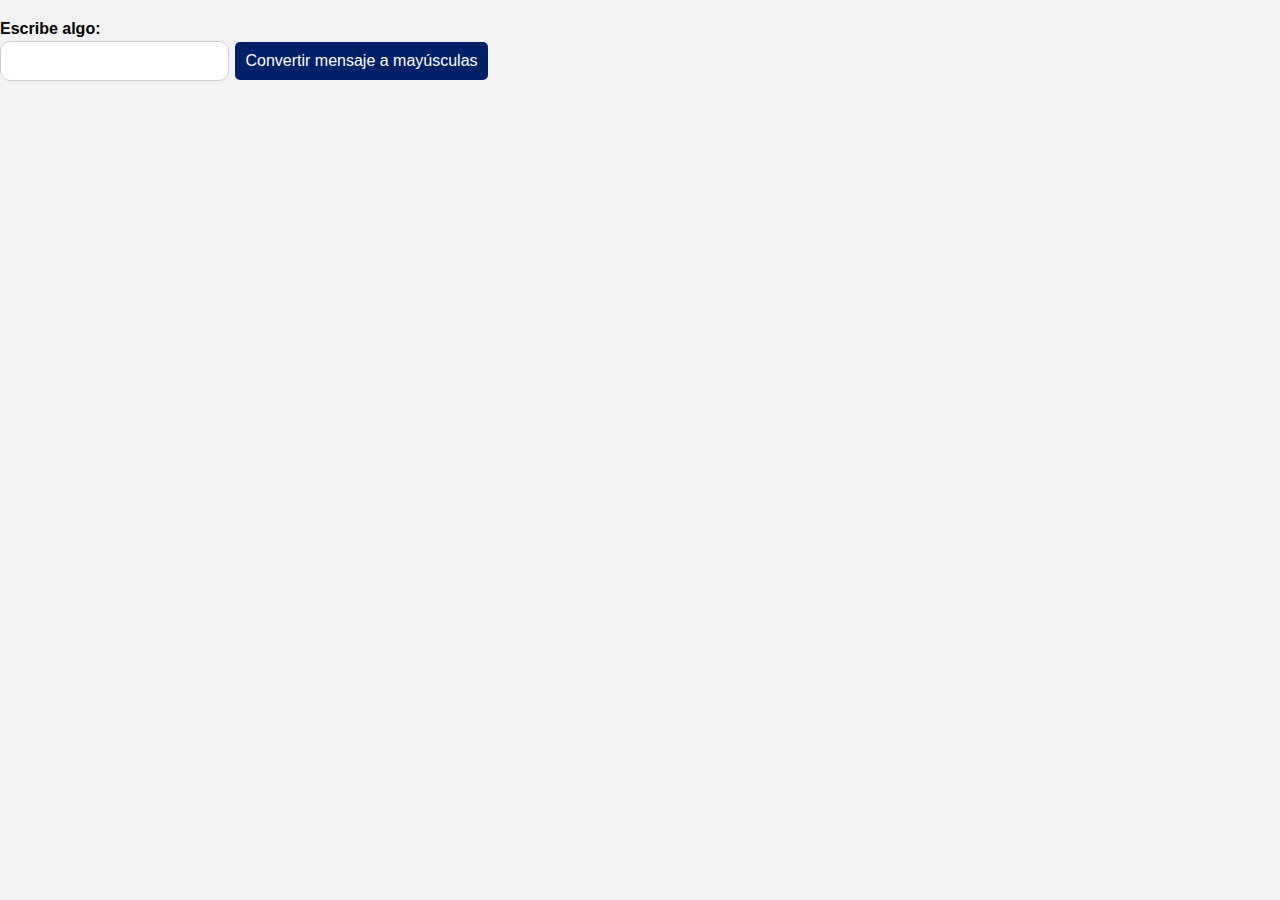
<file: js-brow-1/index.html>
<!DOCTYPE html>
<html>

<head>
  <meta charset="UTF-8">
  <title>Mayúsculas</title>
  <link rel="stylesheet" href="estilos.css">
</head>

<body>
  <label for="texto">Escribe algo:</label>
  <input type="text" id="texto">
  <button class="btn">Convertir mensaje a mayúsculas</button>
  <p id="resultado"></p>
  <p id="resultadoMayusculas"></p>

  <script>
    const input = document.querySelector('#texto');
    const resultado = document.querySelector('#resultado');
    const resultadoMayusculas = document.querySelector('#resultadoMayusculas');
    const btnConvertir = document.querySelector('.btn');

    input.addEventListener('input', function () {
      const texto = input.value.toUpperCase();
      resultado.textContent = texto;
    });

    btnConvertir.addEventListener('click', function () {
      const texto = input.value.toUpperCase();
      resultadoMayusculas.textContent = texto;
    });
  </script>
</body>

</html>
</file>
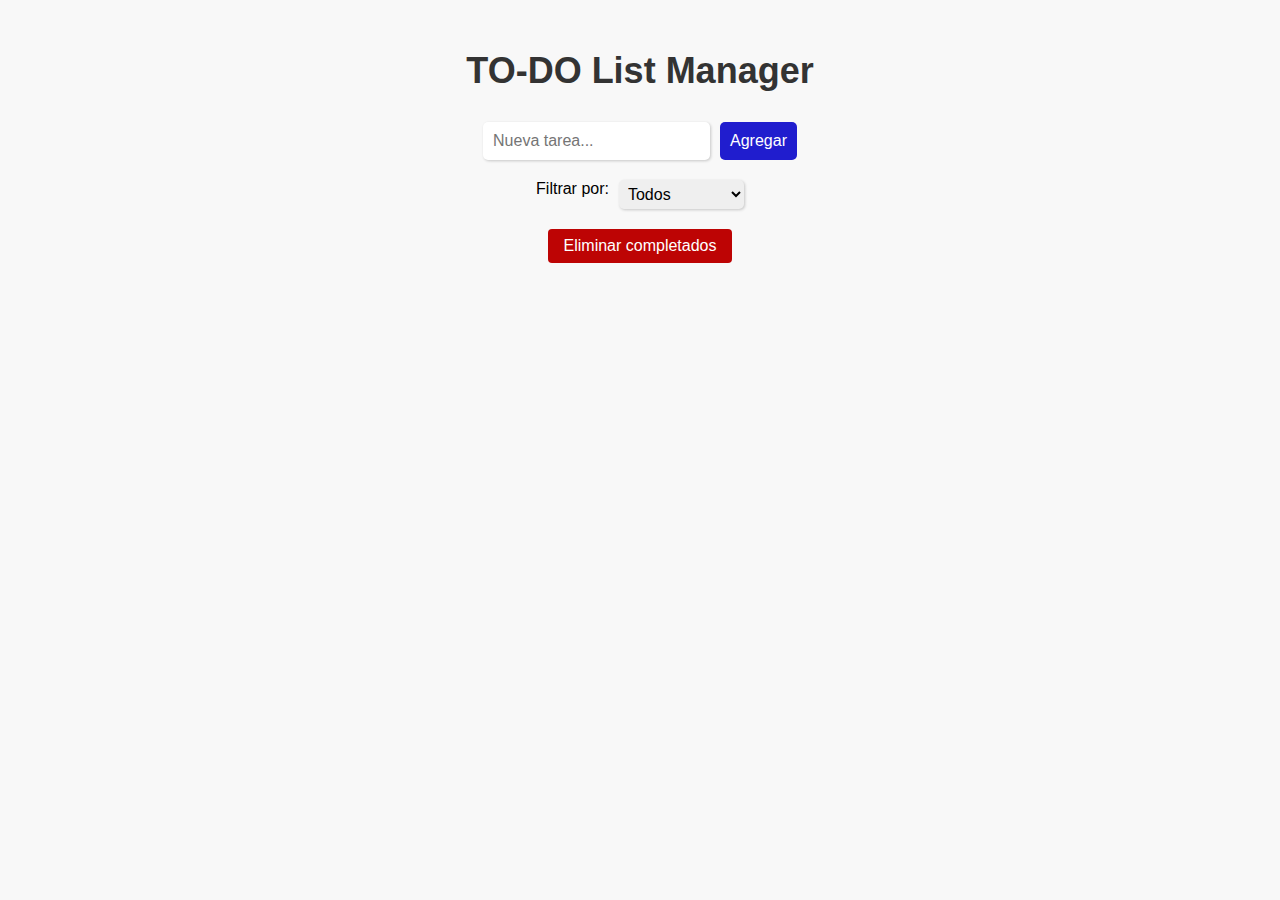
<file: js-brow-2/index.html>
<!DOCTYPE html>
<html>
  <head>
    <meta charset="UTF-8">
    <title>TO-DO List Manager</title>
    <link rel="stylesheet" href="main.css">
  </head>
  <body>
    <h1>TO-DO List Manager</h1>
    <form>
      <input type="text" id="new-task" placeholder="Nueva tarea...">
      <button type="button" id="add-task">Agregar</button>
    </form>
    <div id="filter-wrapper">
      <label for="filter">Filtrar por:</label>
      <select id="filter">
        <option value="all">Todos</option>
        <option value="completed">Completados</option>
        <option value="incompleted">Incompletos</option>
      </select>
    </div>
    <ul id="task-list"></ul>
    <button type="button" id="delete-completed">Eliminar completados</button>
    <script src="index.js"></script>
  </body>
</html>
</file>
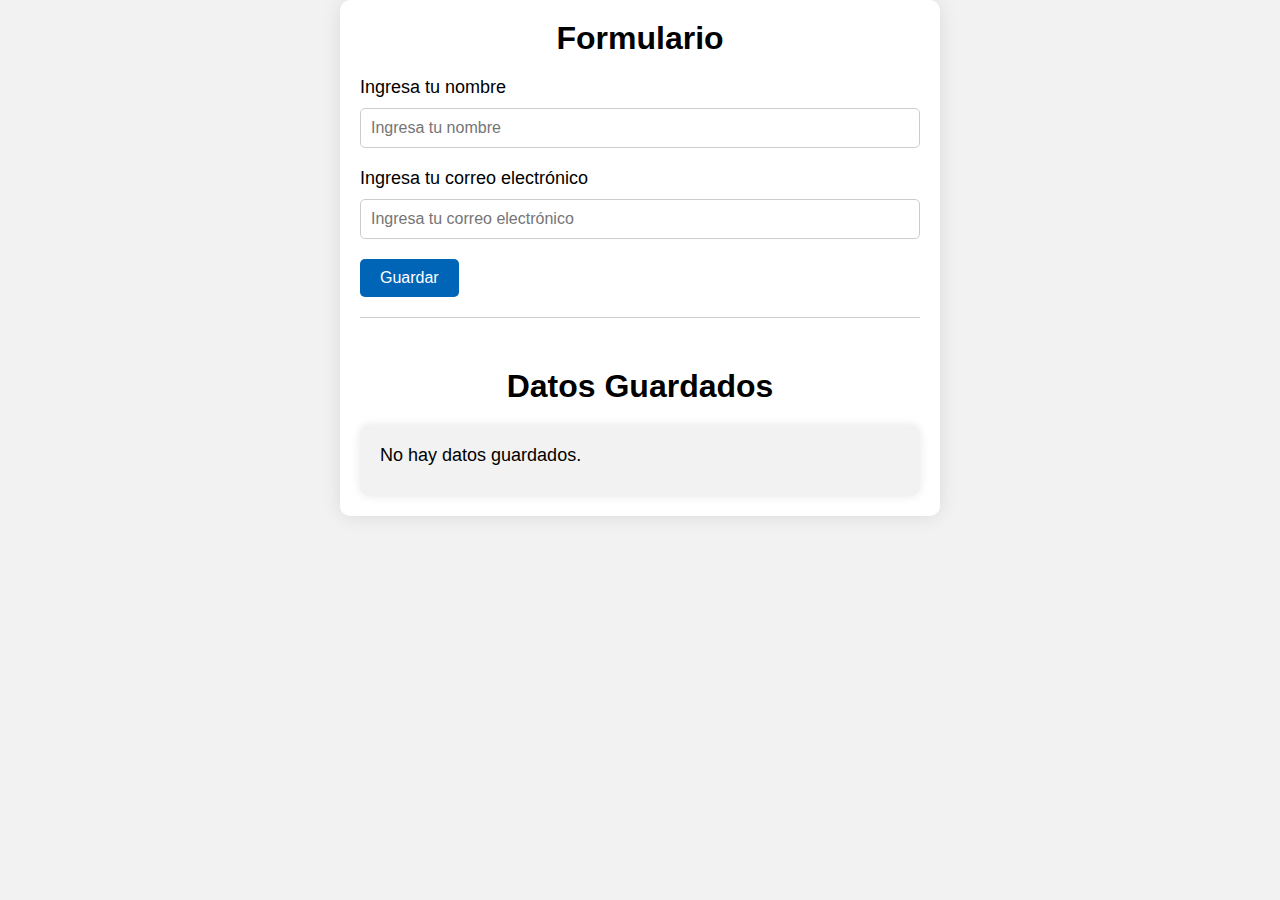
<file: js-brow-3/index.html>
<!DOCTYPE html>
<html>
  <head>
    <meta charset="UTF-8">
    <title>Almacenamiento Local</title>
    <link rel="stylesheet" href="estilos.css">
  </head>
  <body>
    <div class="container">
      <h1>Formulario</h1>
      <form>
        <div class="form-group">
          <label for="name">Ingresa tu nombre</label>
          <input type="text" id="name" name="name" placeholder="Ingresa tu nombre" required>
        </div>
        <div class="form-group">
          <label for="email">Ingresa tu correo electrónico</label>
          <input type="email" id="email" name="email" placeholder="Ingresa tu correo electrónico" required>
        </div>
        <div class="form-group">
          <button type="submit">Guardar</button>
        </div>
      </form>
      <hr>
      <div class="section">
        <h1>Datos Guardados</h1>
        <div id="data-section"></div>
      </div>
    </div>
    <script src="script.js"></script>
  </body>
</html>
</file>
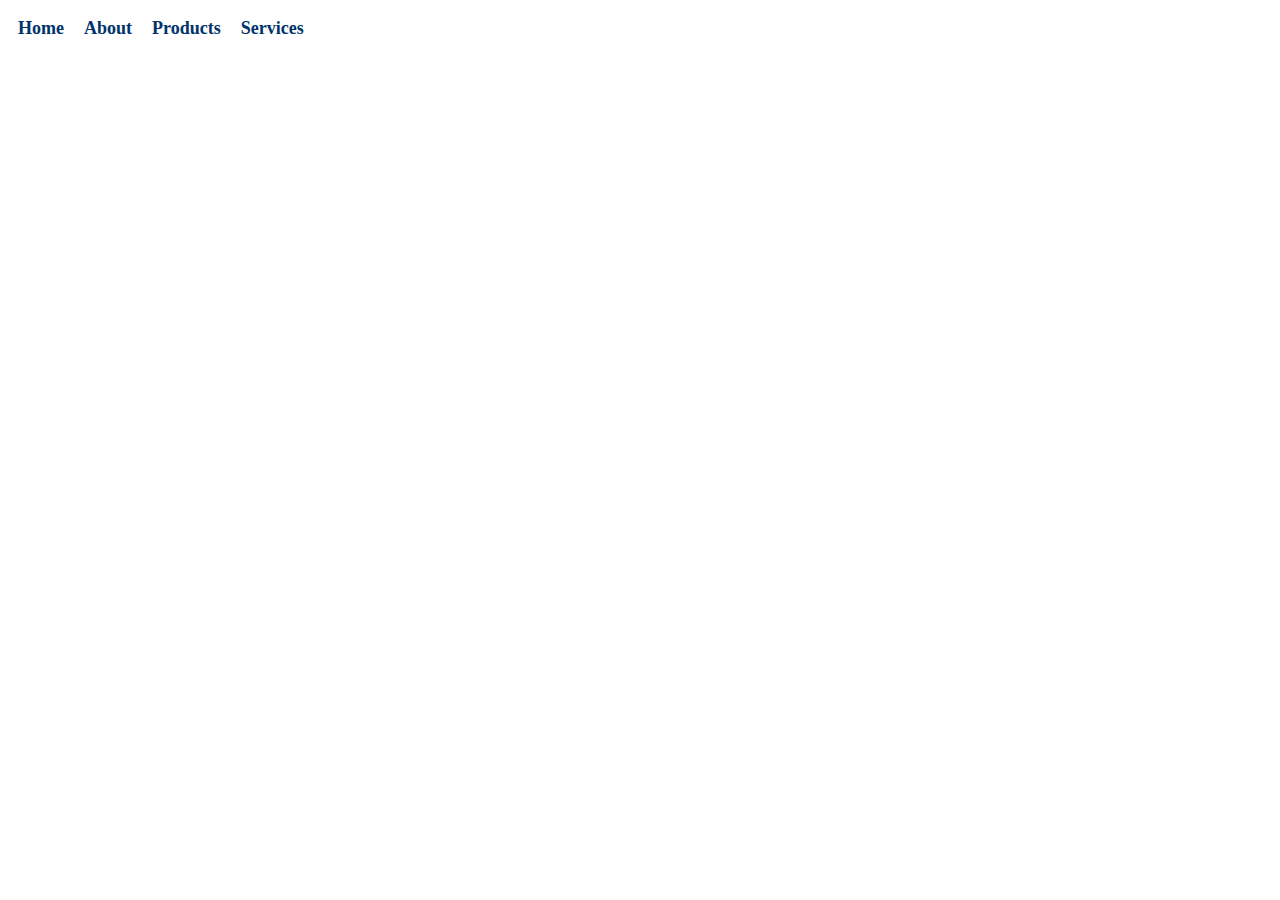
<file: js-brow-4/index.html>
<!DOCTYPE html>
<html>
  <head>
    <title>Menú Multinivel</title>
    <link rel="stylesheet" href="estilos.css">
  </head>
  <body>
    <div id="menu-container"></div>

    <script src="script.js"></script>
  </body>
</html>
</file>
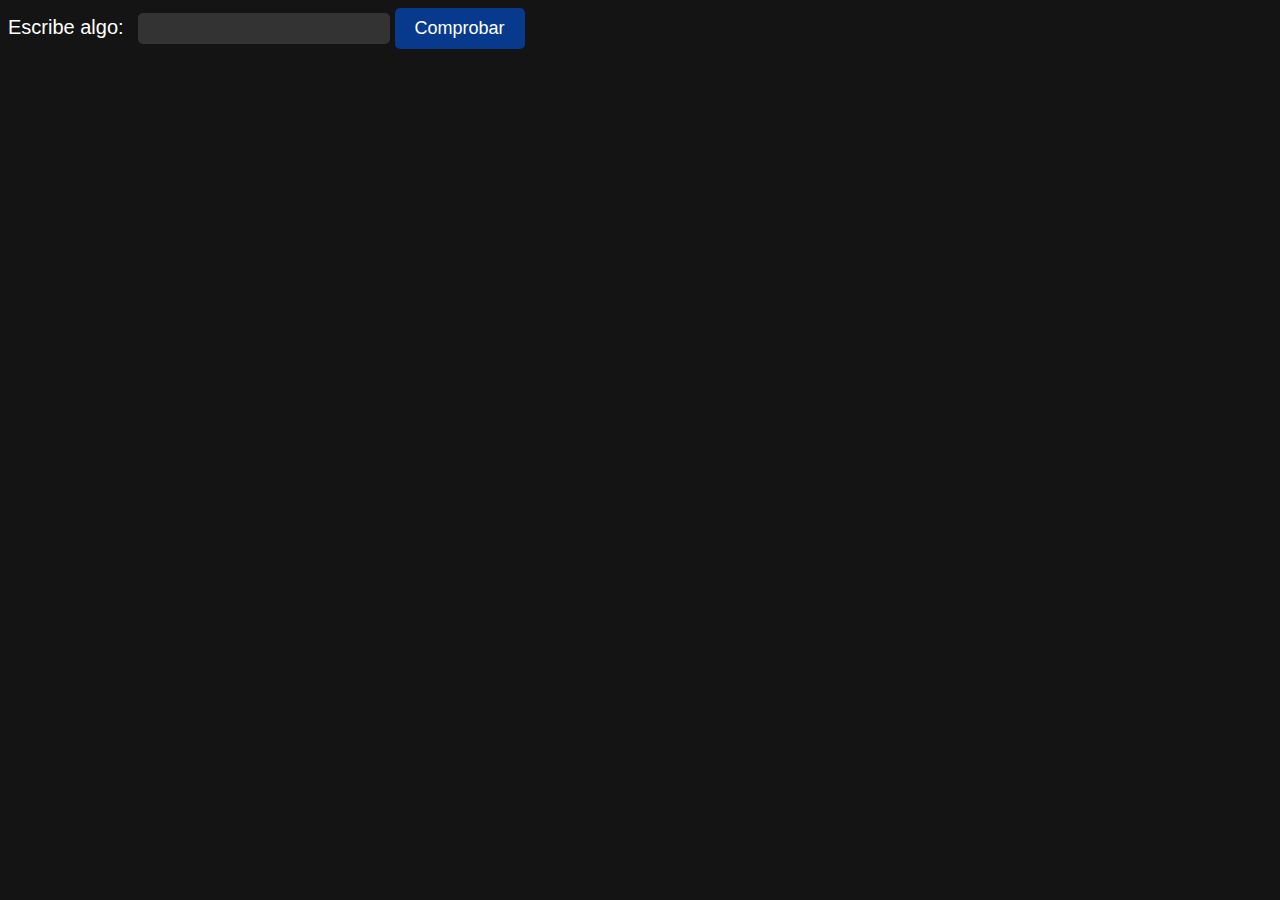
<file: js-brow-2/indexpalindromo.html>
<!DOCTYPE html>
<html>
  <head>
    <meta charset="UTF-8">
    <title>Palíndromo</title>
    <link rel="stylesheet" href="estilos2.css">
  </head>
  <body>
    <label for="texto">Escribe algo:</label>
    <input type="text" id="texto">
    <button id="boton">Comprobar</button>
    <p id="resultado"></p>

    <script>
      const input = document.querySelector('#texto');
      const boton = document.querySelector('#boton');
      const resultado = document.querySelector('#resultado');

      boton.addEventListener('click', function() {
        const texto = input.value.toLowerCase().replace(/[\W_]/g, '');
        const textoReverso = texto.split('').reverse().join('');
        
        if (texto === textoReverso) {
          resultado.textContent = `"${texto}" es un palíndromo.`;
        } else {
          resultado.textContent = `"${texto}" no es un palíndromo.`;
        }
      });
    </script>
  </body>
</html>
</file>
<file: js-brow-1/estilos.css>
body {
    font-family: Arial, sans-serif;
    background-color: #f2f2f2;
    margin: 0;
    padding: 0;
  }  
  label {
    font-weight: bold;
    display: block;
    margin-top: 20px;
  }  
  input[type="text"] {
    font-size: 1rem;
    padding: 10px;
    border-radius: 10px;
    border: 1px solid #ccc;
  }  
  .btn {
    background-color: #021f69;
    border: none;
    color: white;
    padding: 10px;
    text-align: center;
    text-decoration: none;
    display: inline-block;
    font-size: 16px;
    margin: 4px 2px;
    cursor: pointer;
    border-radius: 5px;
  }  
  #resultado, #resultadoMayusculas {
    margin-top: 10px;
    font-size: 1.2rem;
    font-weight: bold;
  }  
  #resultado {
    color: rgb(255, 0, 0);
  }  
  #resultadoMayusculas {
    color: rgb(25, 88, 235);
  }
</file>
<file: js-brow-2/main.css>
body {
  background-color: #f8f8f8;
  font-family: Arial, sans-serif;
}

h1 {
  text-align: center;
  margin-top: 50px;
  margin-bottom: 30px;
  font-size: 36px;
  color: #333;
}

form {
  display: flex;
  justify-content: center;
  margin-bottom: 20px;
}

input[type="text"] {
  padding: 10px;
  font-size: 16px;
  border: none;
  border-radius: 5px;
  margin-right: 10px;
  box-shadow: 1px 1px 3px rgba(0, 0, 0, 0.2);
}

button[type="button"] {
  background-color: #201dce;
  color: #fff;
  border: none;
  border-radius: 5px;
  padding: 10px;
  font-size: 16px;
  cursor: pointer;
  transition: background-color 0.3s ease;
}

button[type="button"]:hover {
  background-color: #555;
}

ul#task-list {
  list-style-type: none;
  margin: 0;
  padding: 0 18rem;
}

.task {
  display: flex;
  justify-content: space-between;
  align-items: center;
  padding: 10px;
  margin-bottom: 10px;
  background-color: #fff;
  box-shadow: 1px 1px 3px rgba(0, 0, 0, 0.2);
  border-radius: 5px;
}

.task.is-completed {
  background-color: #e0e0e0;
}

.task input[type="checkbox"] {
  margin-right: 10px;
}

#filter-wrapper {
  display: flex;
  justify-content: center;
  margin-bottom: 20px;
}

#filter-wrapper label {
  margin-right: 10px;
  font-size: 16px;
}

#filter {
  padding: 5px;
  font-size: 16px;
  border: none;
  border-radius: 5px;
  box-shadow: 1px 1px 3px rgba(0, 0, 0, 0.2);
}

#delete-completed {
  display: block;
  margin: 0 auto;
  background-color: #bd0404;
  color: #fff;
  border: none;
  border-radius: 4px;
  padding: 8px 16px;
  margin-top: 16px;
  cursor: pointer;
}

#delete-completed:hover {
  background-color: #f00;
}
</file>
<file: js-brow-3/estilos.css>
* {
    box-sizing: border-box;
    margin: 0;
    padding: 0;
  }
  
  body {
    background-color: #f2f2f2;
    font-family: Arial, Helvetica, sans-serif;
    font-size: 16px;
  }
  
  .container {
    max-width: 600px;
    margin: 0 auto;
    padding: 20px;
    background-color: #fff;
    border-radius: 10px;
    box-shadow: 0px 0px 20px rgba(0, 0, 0, 0.1);
  }
  
  h1 {
    font-size: 32px;
    font-weight: bold;
    text-align: center;
    margin-bottom: 20px;
  }
  
  hr {
    border: none;
    border-top: 1px solid #ccc;
    margin: 20px 0;
  }
  
  .form-group {
    margin-bottom: 20px;
  }
  
  label {
    display: block;
    font-size: 18px;
    margin-bottom: 10px;
  }
  
  input[type="text"],
  input[type="email"] {
    width: 100%;
    padding: 10px;
    border-radius: 5px;
    border: 1px solid #ccc;
    font-size: 16px;
  }
  
  button[type="submit"] {
    background-color: #0065b7;
    color: #fff;
    border: none;
    padding: 10px 20px;
    border-radius: 5px;
    font-size: 16px;
    cursor: pointer;
    transition: background-color 0.3s;
  }
  
  button[type="submit"]:hover {
    background-color: #001263;
  }
  
  .section {
    margin-top: 50px;
  }
  
  #data-section {
    padding: 20px;
    background-color: #f2f2f2;
    border-radius: 10px;
    box-shadow: 0px 0px 10px rgba(0, 0, 0, 0.1);
  }
  
  #data-section p {
    font-size: 18px;
    margin-bottom: 10px;
  }
  
  #data-section button {
    background-color: #f44336;
    color: #fff;
    border: none;
    padding: 10px 20px;
    border-radius: 5px;
    font-size: 16px;
  }
</file>
<file: js-brow-4/estilos.css>
/* Estilos para el menú */
nav {
    display: flex;
    justify-content: center;
  }
  
  ul {
    display: flex;
    flex-wrap: wrap;
    list-style: none;
    margin: 0;
    padding: 0;
  }
  
  li {
    position: relative;
  }
  
  a {
    display: block;
    padding: 10px;
    text-decoration: none;
    color: #01336b;
    font-size: 18px;
    font-weight: bold;
    transition: all 0.3s ease;
  }
  
  a:hover {
    background-color: #05a3f9;
    color: #fafafa;
  }
  
  /* Estilos para el submenú */
  ul ul {
    display: none;
    position: absolute;
    top: 100%;
    left: 0;
    width: 200px;
    background-color: #f1ededea;
    box-shadow: 0 1px 3px rgba(1, 43, 56, 0.733);
    padding: 0;
    margin: 0;
    border-radius: 0 0 3px 3px;
  }
  
  li:hover > ul {
    display: block;
  }
  
  ul ul ul {
    left: 100%;
    top: 0;
  }
  
  ul ul a {
    padding: 8px 15px;
    color: #333;
    font-size: 16px;
    font-weight: normal;
    transition: all 0.3s ease;
  }
  
  ul ul a:hover {
    background-color: #03529c;
    color: #fefefe;
  }
  
  ul ul li:first-child > a {
    border-top: 1px solid #eee;
  }
  
  ul ul li:last-child > a {
    border-bottom: 1px solid #eee;
    border-radius: 0 0 3px 3px;
  }
  
  /* Estilos para el ícono de submenú */
  .submenu-toggle {
    position: absolute;
    right: 10px;
    top: 50%;
    transform: translateY(-50%);
    width: 24px;
    height: 24px;
    cursor: pointer;
  }
</file>
<file: js-brow-2/estilos2.css>
body {
    background-color: #141414;
    color: #fff;
    font-family: 'Roboto', sans-serif;
  }
  
  label {
    font-size: 20px;
    margin-right: 10px;
  }
  
  input[type="text"] {
    padding: 5px 10px;
    font-size: 18px;
    border: none;
    border-radius: 5px;
    background-color: #333;
    color: #fff;
  }
  
  button {
    background-color: #073a8c;
    color: #fff;
    padding: 10px 20px;
    border: none;
    border-radius: 5px;
    font-size: 18px;
    cursor: pointer;
  }
  
  button:hover {
    background-color: #00b4fc;
  }
  
  #resultado {
    margin-top: 20px;
    font-size: 24px;
    text-align: center;
  }
</file>
